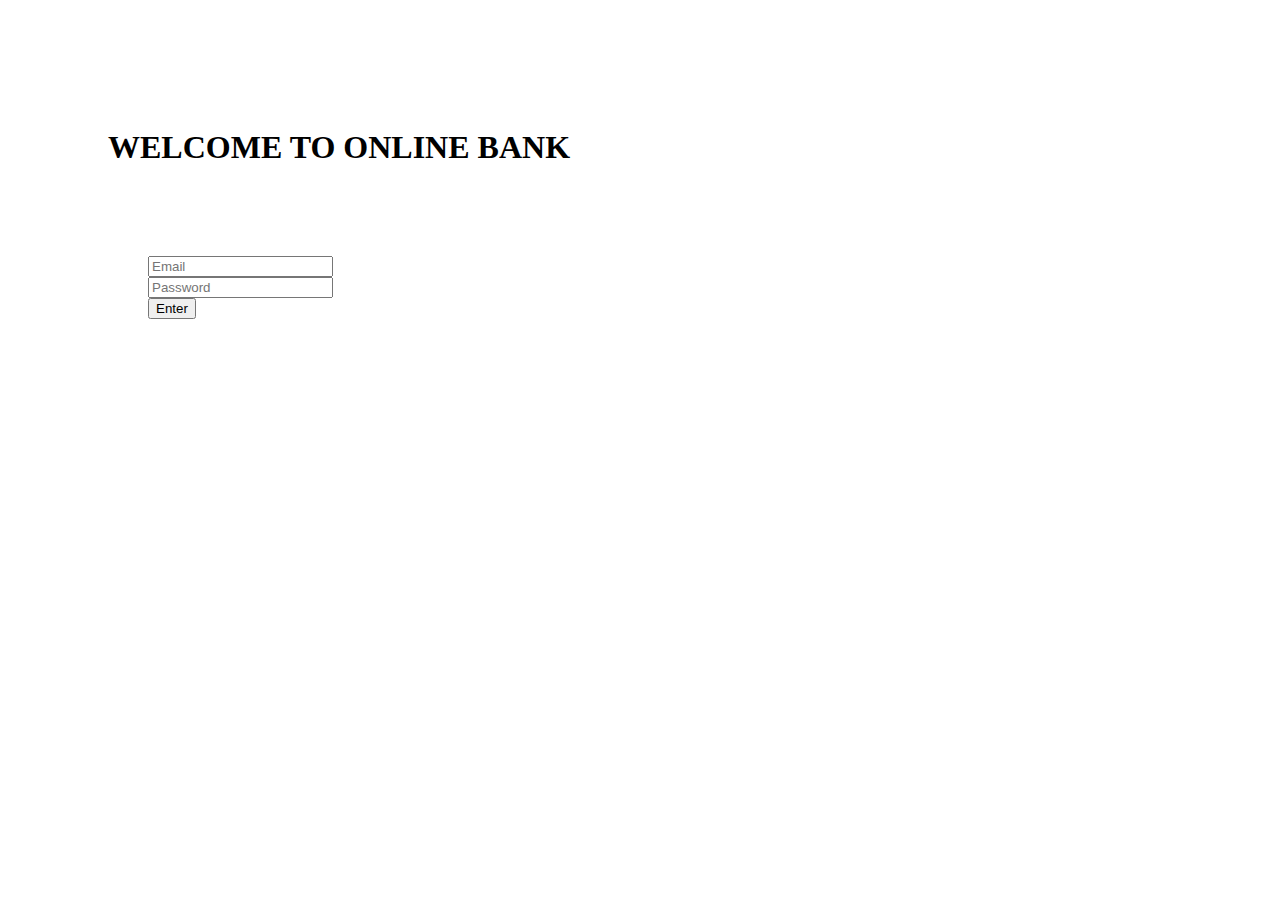
<file: index.html>
<!DOCTYPE html>
<html lang="en">

<head>
    <meta charset="UTF-8">
    <meta name="viewport" content="width=device-width, initial-scale=1.0">
    <title>Online Bank</title>
    <link href="https://cdn.jsdelivr.net/npm/bootstrap@5.0.0-beta1/dist/css/bootstrap.min.css" rel="stylesheet"
        integrity="sha384-giJF6kkoqNQ00vy+HMDP7azOuL0xtbfIcaT9wjKHr8RbDVddVHyTfAAsrekwKmP1" crossorigin="anonymous">
    <link rel="stylesheet" href="css/style.css">
</head>

<body>

    <div id="login-area">
        <h1 class="text-center">WELCOME TO ONLINE BANK</h1>
        <div class=" shadow submit-area">
            <input placeholder="Email" type="text" class="form-control">
            <br>
            <input placeholder="Password" class="form-control" type="password" name="" id="">
            <br>
            <div class="text-center">
                <button id="verify-login" class="btn btn-success">Enter</button>
            </div>

        </div>
    </div>
    <div id="transaction-area">
        <h1>Transaction Area</h1>
        <div class="row">
            <div class="col-md-4">
                <div class="status deposit">
                    <h5>Deposit</h5>
                    <h2>$ <span id="currentDeposit">00</span></h2>
                </div>

            </div>
            <div class=" col-md-4">
                <div class="status withdraw">
                    <h5>Withdraw</h5>
                    <h2>$ <span id="currentWithdraw">00</span></span></h2>
                </div>

            </div>
            <div class=" col-md-4">
                <div class="status balance">
                    <h5>Balance</h5>
                    <h2>$ <span id="currentBalance">1240</span>
                    </h2>
                </div>

            </div>
        </div>
        <div class=" row">
            <div class="col-md-6">
                <div class="shadow submit-area">
                    <h4>Deposit</h4>
                    <input id="depositAmount" class="form-control" placeholder="Enter the deposit amount " type="text">
                    <br>
                    <button id="depositButton" class="btn btn-success">Submit</button>
                </div>

            </div>
            <div class="col-md-6">
                <div class="shadow submit-area">
                    <h4>Withdraw</h4>
                    <input id="withdrawAmount" class="form-control" placeholder="Enter withdraw amount" type="text">
                    <br>
                    <button id="addWithdraw" class="btn btn-success">Submit</button>
                </div>

            </div>
        </div>
    </div>
    <script src="js/script.js"></script>
</body>

</html>
</file>
<file: css/style.css>
body{
    padding: 100px;
}
.submit-area{
    margin-top: 50px;
    border-radius:10px;
    padding: 40px;
}
#transaction-area{
    display: none;
}
.status{
    margin: 0 20px;
    color: white;
    border-radius: 10px;
    padding: 20px;
}
.deposit{
    background-color: slateblue;
}
.withdraw{
    background-color: lightsalmon;
}
.balance{
    background-color:orange;
}
</file>
